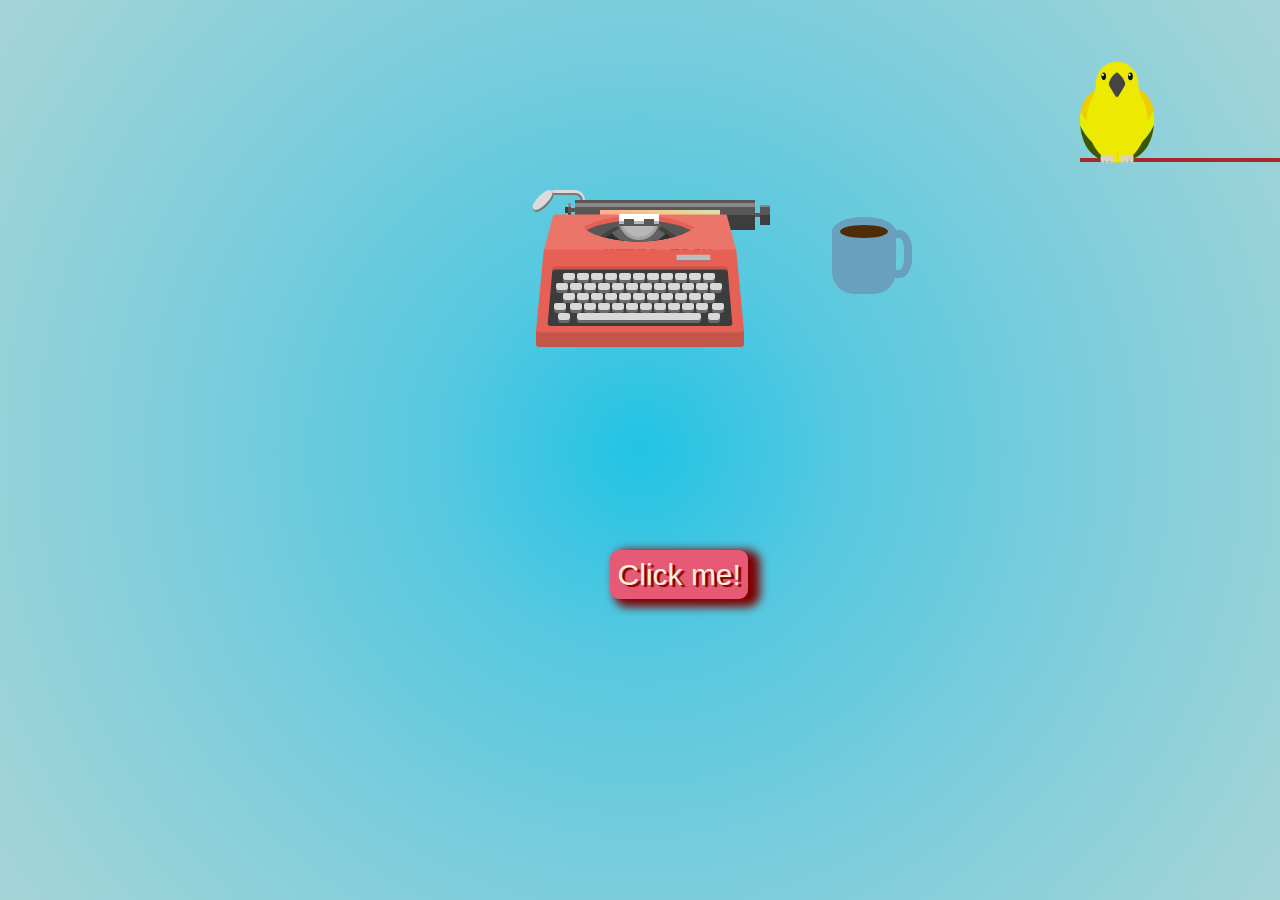
<file: index.html>
<!DOCTYPE html>
<html>
<head>    <link href='https://fonts.googleapis.com/css?family=Quicksand' rel='stylesheet' type='text/css'>
  <link rel="stylesheet" href="style.css">
</head>
<body>
<div id="typewriter">
  <div id="platen">
    <div id="carriage-lever">
    </div>
    <div id="platen-knob-right"></div>
    <div id="platen-knob-left"></div>
  </div>
  <div id="paper">
    <div id="note"><br>Happy 20th<br>Birthday<br>Jyotsana!!💜💜<br><br><br><br></div>
  </div>
  <div id="body">
    <div id="top"></div>
    <div id="opening">
      <div id="internal-shadow"></div>
      <div id="internal-hollow"></div>
      <div id="internal-board-crop">
        <div id="internal-board"></div>
      </div>
    </div>
    <div id="internal-board2-crop">
      <div id="internal-board2"></div>
    </div>
    <div id="cutaway"></div>
    <div id="front">
      <div id="keyboard"></div>
      <div id="keys"></div>
    </div>
  </div>
</div>
<div id="credit"></p></div>

<div class="cover">
        <span class="icon cuppa"></span>
</div>

<div class="mittu">
  <div class="branch"></div>
<svg class="viewport" width="150" height="150" viewbox="0 0 400 400">
  <g id="parrot">
    <path fill="#3B5700" d="M98.595 272.797c-41.144 0-77.262-28.608-97.898-71.725 3.832 44.6 25.214 98.16 98.218 98.16 72.024 0 94.49-54.748 98.282-99.631C176.686 243.541 140.206 272.797 98.595 272.797z"></path>
    <path fill="#E5ED00" d="M196.082 161.237c-20.703 42.64-56.618 70.872-97.487 70.872 -40.322 0-75.837-27.467-96.662-69.153C0.61 170.116 0 177.521 0 185.006c0 5.137 0.222 10.535 0.697 16.066 20.636 43.116 56.754 71.725 97.898 71.725 41.611 0 78.091-29.256 98.603-73.195 0.422-5.018 0.625-9.916 0.625-14.596C197.822 176.919 197.318 168.93 196.082 161.237z"></path>
    <path fill="#EDCE00" d="M98.915 94.931c-63.562 0-90.091 30.654-96.982 68.025 20.824 41.687 56.339 69.153 96.662 69.153 40.869 0 76.784-28.232 97.487-70.872C190.195 124.653 167.334 94.931 98.915 94.931z"></path>
    <path fill="transparent" d="M118.635 0c0.559 3.308-0.557 11.669-8.582 20.761 -3.538 4.004-3.218 3.191-4.57 5.207 -1.356 2.023-3.029 3.832-5.068 5.396 -2.076 1.537-2.77 2.442-6.062 3.158 -0.569-3.316-0.999-3.953-1.232-8.067 -0.139-2.562 0.43-6.148 1.79-8.161 1.368-2.012 2.879-4.152 6.157-6.386C103.149 10.369 115.682 5.588 118.635 0z"></path>
    <path fill="none" d="M95.193 185.62h-0.008c0.705 0.101 1.417 0.174 2.151 0.194C96.602 185.794 95.893 185.721 95.193 185.62z"></path>
    <path fill="#EDE900" d="M42.493 82.895l-0.026-0.034c0 0 0.004 0.166 0.004 0.422 -0.117 1.52-0.226 3.046-0.226 4.599 0 0.471 0.045 0.934 0.057 1.407 -0.32 5.711-1.168 14.632-3.651 24.038 -1.752 6.597-4.295 13.434-8.063 19.572 -2.735 4.472-4.901 9.551-6.639 14.786 -6.816 20.509-6.842 43.583-6.842 43.583 1.07 44.281 37.275 109.358 81.81 109.358V185.713v-44.488V31.21C69.3 31.21 45.021 53.936 42.493 82.895zM95.185 185.62h0.008c0.7 0.101 1.409 0.174 2.144 0.194C96.602 185.794 95.89 185.721 95.185 185.62z"></path>
    <path fill="#EDE900" d="M174.207 148.585c-1.775-5.548-4.021-10.947-6.907-15.687 -3.439-5.646-5.878-11.878-7.604-17.967 -2.954-10.397-3.847-20.393-4.137-26.365 0-0.23 0.026-0.458 0.026-0.686 0-1.032-0.102-2.044-0.155-3.063 -0.022-1.22-0.003-1.957-0.003-1.957l-0.087 0.128c-2.49-29.01-26.777-51.778-56.426-51.778v110.015 44.488 114.913c44.572 0 80.796-65.137 81.806-109.459C180.721 191.167 180.698 168.835 174.207 148.585z"></path>
    <path fill="#444" d="M80.822 78.55c-2.656 4.653-5.429 12.289-2.901 16.539l16.07 26.983c1.266 2.134 2.935 3.199 4.604 3.199V60.084C93.127 60.084 82.571 75.489 80.822 78.55z"></path>
    <path fill="#444" d="M103.195 122.072l16.069-26.983c2.535-4.25 0.279-10.875-2.9-16.539 -1.323-2.356-13.207-18.466-17.77-18.466v65.186C100.26 125.271 101.933 124.206 103.195 122.072z"></path>
    <path fill="#07171B" d="M56.912 70.246c0 5.746 2.878 10.404 6.436 10.404 3.553 0 6.431-4.659 6.431-10.404 0-5.748-2.878-10.403-6.431-10.403C59.791 59.843 56.912 64.499 56.912 70.246z"></path>
    <path fill="#FFFFFF" d="M63.807 66.213c0 1.541-1.255 2.794-2.795 2.794 -1.545 0-2.796-1.253-2.796-2.794 0-1.544 1.251-2.794 2.796-2.794C62.552 63.419 63.807 64.668 63.807 66.213z"></path>
    <ellipse fill="#07171B" cx="134.481" cy="70.246" rx="6.433" ry="10.404"></ellipse>
    <circle fill="#FFFFFF" cx="132.145" cy="66.213" r="2.794"></circle>
    <path fill="#DDD2C0" d="M66.542 294.861c0 3.184-2.581 5.765-5.765 5.765l0 0c-3.188 0-5.769-2.581-5.769-5.765v-10.41c0-3.184 2.581-5.764 5.769-5.764l0 0c3.184 0 5.765 2.58 5.765 5.764V294.861z"></path>
    <path fill="#DDD2C0" d="M78.083 294.861c0 3.184-2.584 5.765-5.769 5.765l0 0c-3.187 0-5.772-2.581-5.772-5.765v-10.41c0-3.184 2.585-5.764 5.772-5.764l0 0c3.184 0 5.769 2.58 5.769 5.764V294.861z"></path>
    <path fill="#DDD2C0" d="M89.62 294.861c0 3.184-2.581 5.765-5.769 5.765l0 0c-3.188 0-5.769-2.581-5.769-5.765v-10.41c0-3.184 2.581-5.764 5.769-5.764l0 0c3.188 0 5.769 2.58 5.769 5.764V294.861z"></path>
    <path fill="#DDD2C0" d="M119.743 294.861c0 3.184-2.581 5.765-5.769 5.765l0 0c-3.188 0-5.769-2.581-5.769-5.765v-10.41c0-3.184 2.581-5.764 5.769-5.764l0 0c3.188 0 5.769 2.58 5.769 5.764V294.861z"></path>
    <path fill="#DDD2C0" d="M131.28 294.861c0 3.184-2.581 5.765-5.765 5.765l0 0c-3.191 0-5.772-2.581-5.772-5.765v-10.41c0-3.184 2.581-5.764 5.772-5.764l0 0c3.184 0 5.765 2.58 5.765 5.764V294.861z"></path>
    <path fill="#DDD2C0" d="M142.821 294.861c0 3.184-2.585 5.765-5.773 5.765l0 0c-3.183 0-5.768-2.581-5.768-5.765v-10.41c0-3.184 2.585-5.764 5.768-5.764l0 0c3.188 0 5.773 2.58 5.773 5.764V294.861z"></path>
    <path fill="transparent" d="M125.907 10.497c0.565 3.304-3.541 15.808-7.905 20.605 -1.729 1.899-10.165 10.726-18.8 12.396 -0.569-3.319-1.255-8.693-0.607-11.196 0.682-2.471 2.551-6.471 9.201-9.417C117.434 18.62 121.515 16.084 125.907 10.497z"></path>
  </g>
</svg>
</div>
<p>
  <a href="msg.html"><button>Click me!</button></a>
</p>


</body>


</html>
</file>
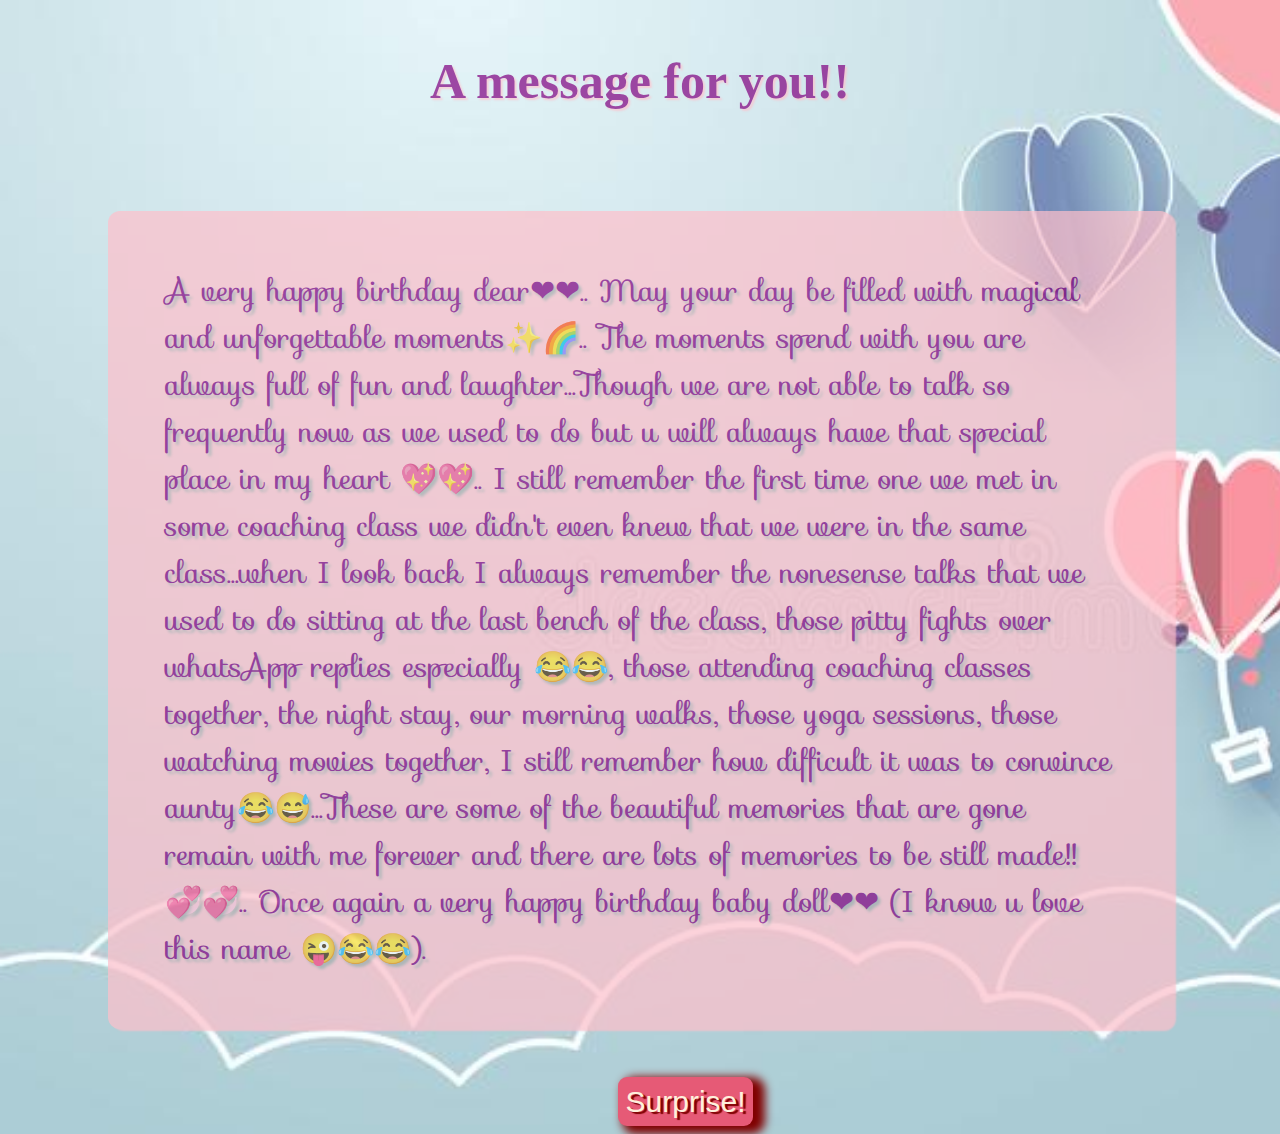
<file: msg.html>
<!DOCTYPE html>
<html lang="en" dir="ltr">
  <head>
    <meta charset="utf-8">
    <link rel="stylesheet" href="https://fonts.googleapis.com/css?family=Sofia">
    <link rel="stylesheet" href="smsg.css">
    <title></title>
  </head>
  <body>
    <h1>A message for you!!</h1>
    <br>
    <p>
      A very happy birthday dear❤❤.. May your day be filled with magical and unforgettable  moments✨🌈.. The moments spend with you are always full of fun and laughter...Though we are not able to talk so frequently now as we used to do but u will always have that special place in my heart 💖💖.. I still remember the first time one we met in some coaching class we didn't even knew that we were in the same class...when I look back I always remember the nonesense talks that we used to do sitting at the last bench of the class, those pitty fights over whatsApp replies especially 😂😂, those attending coaching classes together, the night stay, our morning walks, those yoga sessions, those watching movies together, I still remember how difficult it was to convince aunty😂😅...These are some of the beautiful memories that are gone remain with me forever and there are lots of memories to be still made!! 💞💞.. Once again a very happy birthday baby doll❤❤ (I know u love this name 😜😂😂).
      </p>
      <br>
      <a href="gallery.html"><button>Surprise!</button></a>
  </body>
</html>
</file>
<file: style.css>
/*DEFAULT STYLES FOR DISPLAY*/
*,*:before,*:after{
    -webkit-box-sizing:border-box;
    -moz-box-sizing:border-box;
    box-sizing:border-box;
    font-size:100%;
    margin:0;
    padding:0;
}
html,body{
  height:100%;
}

.icon{
    position:absolute;
    top:230px;
    left:65%;
    right:0;
    bottom:0px;


}

/*THE ARTIFAKT ;) */
.cuppa{
  content:"";
    width:4em;
    height:4em;
    background:rgba(105,160,190,1);
    border-radius:0 0 35% 35%;

}
.cuppa:before{
    content:"";
    position:absolute;
    top:0em;
    left:3em;
    width:2em;
    height:3em;
    border:0.5em solid rgba(105,160,190,1);
    border-radius:40%;
  z-index:0;
}
.cuppa:after{
    content:"";
    position:absolute;
  top:-0.8em;
  left:0em;
    width:4em;
    height:1.8em;
  background:#4F2B07;
  border:0.5em solid rgba(105,160,190,1);
  border-radius:50%
}


body {
  background-image: radial-gradient(circle, #22c3e5, #55c8e0, #74ccdc, #8ed0d9, #a5d4d8);
}
button{
    border-radius: 9px;
        text-shadow: 3px 2px 1px #800000;
        font-size: 30px;
    background:#E65A76;
    text-align: center;
    border:2px;
    color:rgb(255,240,220);
    box-shadow: 8px 4px 10px 4px #800000;
    padding: 0.2cm;
    margin-top:250px;
    align-items: center;
    margin-left:610px;
}

.mittu {
  position:absolute;
  padding-left:100px;
  right:50px;
  top:50px;
}

.branch {
  position:absolute;
  width:250px;
  height:4px;
  background:brown;
  top:108px;
  z-index:-10;


}

#typewriter {
  position:relative;
  width:300px;
  height:300px;
  margin:0 auto;
  top:100px;
  overflow:hidden;
}

#platen {
  position:absolute;
  width:180px;
  height:30px;
  top:100px;
  left:85px;
  background:#585755;
  -webkit-animation: platen-type 5s 3, fall-away 20s forwards; /* Chrome, Safari, Opera */
  -moz-animation: platen-type 5s 3, fall-away 20s forwards;
  animation: platen-type 5s 3, fall-away 20s forwards;
}

#platen:before {
  position:absolute;
  width:180px;
  height:15px;
  top:15px;
  background:#3d3d3d;
  content:'';
}

#platen:after {
  position:absolute;
  width:180px;
  height:4px;
  top:3px;
  background:#888888;
  content:'';
  box-shadow:0 12px #3d3d3d,
    0 16px #3d3d3d,
    0 20px #3d3d3d;
}

#platen-knob-right {
  position:absolute;
  width:50px;
  height:4px;
  top:13px;
  left:140px;
  background:#585755;
}

#platen-knob-right:before {
  position:absolute;
  width:10px;
  height:8px;
  top:-6px;
  left:45px;
  background:#585755;
  box-shadow:0 -2px #888888,
    0 6px #3d3d3d,
    0 10px #3d3d3d;
  content:'';
}

#platen-knob-left {
  position:absolute;
  width:30px;
  height:4px;
  top:8px;
  left:-10px;
  background:#585755;
}

#platen-knob-left:before {
  position:absolute;
  width:3px;
  height:6px;
  top:-1px;
  left:3px;
  background:#585755;
  box-shadow:0 -4px #888888,
    0 4px #3d3d3d,
    -3px 0 #3d3d3d;
  content:'';
}

#platen-knob-left:after {
  position:absolute;
  width:10px;
  height:15px;
  left:15px;
  top:-8px;
  background:#585755;
  content:'';
}

#carriage-lever {
  position:absolute;
  width:40px;
  height:30px;
  top:-10px;
  left:-30px;
  -moz-border-radius: 10px;
  -webkit-border-radius: 10px;
  border-radius: 10px;
  border-top: 3px solid #dbdbdb;
  border-right: 3px solid #dbdbdb;
}
#carriage-lever:before {
  position:absolute;
  width:40px;
  height:30px;
  top:0px;
  left:-2px;
  -moz-border-radius: 10px;
  -webkit-border-radius: 10px;
  border-radius: 8px;
  border-top: 2px solid #7a7a7a ;
  border-right: 2px solid #7a7a7a ;
  content:'';
}

#carriage-lever:after {
  position:absolute;
  width:25px;
  height:10px;
  top:2px;
  left:-15px;
  background:#dbdbdb;
  content:'';
  border-radius:30px/10px;
  -webkit-transform:rotate(-45deg);
  transform:rotate(-45deg);
  box-shadow:0 2px #7a7a7a,
    -1px 2px #7a7a7a;
}

#paper {
  position:absolute;
  width:120px;
  height:125px;
  top:110px;
  left:110px;
  background-image: linear-gradient(to right top, #e78adf, #ff92ae, #ffae8e, #f0cc8e, #d4e5ae);
  -webkit-animation: paper-type 5s 3, paper-type2 15s forwards; /* Chrome, Safari, Opera */
  -moz-animation: paper-type 5s 3, paper-type2 15s forwards;
  animation: paper-type 5s 3, paper-type2 15s forwards;
  font-style:italic;
  font-weight: bold;
  color:purple;
  font-size:18px;
  font-weight:1000;
  text-shadow: 1px 1px 1px pink;
  font-family: "Brush Script MT", cursive;


}

#note {
  position:relative;
  width:auto;
  font-family:courier;
  padding:5px;
  overflow:hidden;
}

#body {
  position:relative;
  width:200px;
  height:200px;
  margin:0 auto;
  top:100px;
  -webkit-animation: fall-away 20s forwards; /* Chrome, Safari, Opera */
  -moz-animation: fall-away 20s forwards;
  animation: fall-away 20s forwards;
}

#sizer {
  position:absolute;
  width:100px;
  height:34px;
  top:115px;
  background:#444;
}

#top-front {
  position:relative;
  width:200px;
  height:62px;
  top:22px;
  margin:0 auto;
  overflow:hidden;
}

#top {
  position:relative;
  width:182px;
  height:62px;
  margin:0 auto;
  background:#eb7568;
  -webkit-transform:perspective(500px) rotate3d(1, 0, 0, 56deg);
  transform:perspective(500px) rotate3d(1, 0, 0, 56deg);
}

#opening {
  position:absolute;
  width:125px;
  height:125px;
  top:-46px;
  left:36px;
  //background:#111;
  border-radius: 100px;
  z-index:0;
  -webkit-transform:scaleY(.4);
  transform:scaleY(.4);
  overflow:hidden;
}

#internal-shadow {
  position:absolute;
  width:135px;
  height:135px;
  top:60px;
  left:-5px;
  background:#e76056;
  border-radius: 100px;
}

#internal-hollow {
  position:absolute;
  width:135px;
  height:135px;
  top:72px;
  left:-5px;
  background:#585756;
  border-radius: 100px;
}

#internal-hollow:before {
  position:absolute;
  width:99px;
  height:99px;
  top:55px;
  left:18px;
  background:#434240;
  border-radius: 100px;
  -webkit-transform:scaleY(2);
  transform:scaleY(2);
  content:'';
}

#internal-hollow:after {
  position:absolute;
  width:93px;
  height:93px;
  top:62px;
  left:21px;
  background:#2e2e2e;
  border-radius: 100px;
  -webkit-transform:scaleY(2);
  transform:scaleY(2);
  content:'';
}

#internal-board-crop {
  position:absolute;
  width:88px;
  height:88px;
  top:129px;
  left:18px;
  border-radius: 100px;
  -webkit-transform:scaleY(2);
  transform:scaleY(2);
  overflow:hidden;
}

#internal-board {
  position:absolute;
  width: 0;
  height: 0;
  top:-43px;
  left:11px;
  border-left: 34px solid transparent;
  border-right: 34px solid transparent;
  border-bottom: 60px solid #626262;
  -moz-border-radius: 50%;
  -webkit-border-radius: 50%;
  border-radius: 50%;
  -webkit-transform:scaleY(1.25);
  transform:scaleY(1.25);
}

#internal-board2-crop {
  position:absolute;
  width:100px;
  height:50px;
  top:24px;
  left:77px;
  overflow:hidden;
}

#internal-board2 {
  position:absolute;
  width:44px;
  height:44px;
  top:-26px;
  background:#626262;
  -moz-border-radius: 50%;
  -webkit-border-radius: 50%;
  border-radius: 50%;
}

#internal-board2:before {
  position:absolute;
  width:40px;
  height:40px;
  top:2px;
  left:2px;
  background:#a2a2a2;
  -moz-border-radius: 50%;
  -webkit-border-radius: 50%;
  border-radius: 50%;
  content:'';
}

#internal-board2:after {
  position:absolute;
  width:34px;
  height:34px;
  top:5px;
  left:5px;
  background:#b7b7b7;
  -moz-border-radius: 50%;
  -webkit-border-radius: 50%;
  border-radius: 50%;
  content:'';
}

#cutaway {
  position:absolute;
  width:40px;
  height:10px;
  top:14px;
  left:79px;
  background:#fff;
}

#cutaway:before {
  position:absolute;
  width:40px;
  height:3px;
  top:7px;
  background:#b7b7b7;
  box-shadow:0 2px #575754;
  content:'';
}

#cutaway:after {
  position:absolute;
  width:10px;
  height:5px;
  left:5px;
  top:5px;
  background:#575757;
  box-shadow:20px 0 #575754;
  content:'';
}

#front:before {
  position:absolute;
  width:200px;
  height:100px;
  top:-91px;
  left:4px;
  background:#e76056;
  border-radius:0 0 3px 3px;
  -webkit-transform:perspective(700px) rotate3d(1, 0, 0, 34deg);
  transform:perspective(700px) rotate3d(1, 0, 0, 34deg);
  content:'';
}

#body #front {
  position:relative;
  width:208px;
  height:17px;
  top:68px;
  left:-4px;
  margin:0 auto;
  background:#c45549;
  border-radius:0 0 3px 3px;
}

#keyboard {
  position:relative;
  width:180px;
  height:68px;
  top:-67px;
  margin:0 auto;
  background:#3c3c3c;
  border-radius:3px;
  box-shadow:0 -4px #c85549;
  -webkit-transform:perspective(700px) rotate3d(1, 0, 0, 34deg);
  transform:perspective(700px) rotate3d(1, 0, 0, 34deg);
}

#keyboard:after {
  position:absolute;
  width:35px;
  height:7px;
  top:-19px;
  left:128px;
  background:#b9bdbe;
  box-shadow:0 2px #ae6d64;
  content:'';
}

#keys {
  position:relative;
  width:12px;
  height:7px;
  top:-122px;
  left:27px;
  background:#696967;
  border-radius:1px 1px 3px 3px;
  box-shadow:14px 0 #696967,
    28px 0 #696967,
    42px 0 #696967,
    56px 0 #696967,
    70px 0 #696967,
    84px 0 #696967,
    98px 0 #696967,
    112px 0 #696967,
    126px 0 #696967,
    140px 0 #696967,
    -7px 10px #696967,
    7px 10px #696967,
    21px 10px #696967,
    35px 10px #696967,
    49px 10px #696967,
    63px 10px #696967,
    77px 10px #696967,
    91px 10px #696967,
    105px 10px #696967,
    119px 10px #696967,
    133px 10px #696967,
    147px 10px #696967,
    0 20px #696967,
    14px 20px #696967,
    28px 20px #696967,
    42px 20px #696967,
    56px 20px #696967,
    70px 20px #696967,
    84px 20px #696967,
    98px 20px #696967,
    112px 20px #696967,
    126px 20px #696967,
    140px 20px #696967,
    -9px 30px #696967,
    7px 30px #696967,
    21px 30px #696967,
    35px 30px #696967,
    49px 30px #696967,
    63px 30px #696967,
    77px 30px #696967,
    91px 30px #696967,
    105px 30px #696967,
    119px 30px #696967,
    133px 30px #696967,
    149px 30px #696967,
    -5px 40px #696967,
    145px 40px #696967;
}

#keys:before {
  position:absolute;
  width:12px;
  height:7px;
  top:-3px;
  background:#d9d9d9;
  border-radius:2px 2px 3px 3px;
  box-shadow:14px 0 #d9d9d9,
    28px 0 #d9d9d9,
    42px 0 #d9d9d9,
    56px 0 #d9d9d9,
    70px 0 #d9d9d9,
    84px 0 #d9d9d9,
    98px 0 #d9d9d9,
    112px 0 #d9d9d9,
    126px 0 #d9d9d9,
    140px 0 #d9d9d9,
    -7px 10px #d9d9d9,
    7px 10px #d9d9d9,
    21px 10px #d9d9d9,
    35px 10px #d9d9d9,
    49px 10px #d9d9d9,
    63px 10px #d9d9d9,
    77px 10px #d9d9d9,
    91px 10px #d9d9d9,
    105px 10px #d9d9d9,
    119px 10px #d9d9d9,
    133px 10px #d9d9d9,
    147px 10px #d9d9d9,
    0 20px #d9d9d9,
    14px 20px #d9d9d9,
    28px 20px #d9d9d9,
    42px 20px #d9d9d9,
    56px 20px #d9d9d9,
    70px 20px #d9d9d9,
    84px 20px #d9d9d9,
    98px 20px #d9d9d9,
    112px 20px #d9d9d9,
    126px 20px #d9d9d9,
    140px 20px #d9d9d9,
    -9px 30px #d9d9d9,
    7px 30px #d9d9d9,
    21px 30px #d9d9d9,
    35px 30px #d9d9d9,
    49px 30px #d9d9d9,
    63px 30px #d9d9d9,
    77px 30px #d9d9d9,
    91px 30px #d9d9d9,
    105px 30px #d9d9d9,
    119px 30px #d9d9d9,
    133px 30px #d9d9d9,
    149px 30px #d9d9d9,
    -5px 40px #d9d9d9,
    145px 40px #d9d9d9;
  content:'';
}

#keys:after {
  position:absolute;
  width:124px;
  height:7px;
  top:37px;
  left:14px;
  background:#d9d9d9;
  border-radius:2px 2px 3px 3px;
  content:'';
  box-shadow:0 3px #696969;
}

#credit{
  position:relative;
  top:110px;
  font-family:'Quicksand', sans-serif;
  text-align:center;
  color:#555;
  font-size:24px;
}

#credit a{
  color:#779984;
  text-decoration:none;
}

/* Chrome, Safari, Opera */
@-webkit-keyframes platen-type {
  0% {left:85px;}
  10% {left:80px;}
  20% {left:75px;}
  30% {left:70px;}
  40% {left:65px;}
  50% {left:60px;}
  60% {left:55px;}
  70% {left:50px;}
  80% {left:45px;}
}

/* Standard syntax */
@keyframes platen-type {
  0% {left:85px;}
  10% {left:80px;}
  20% {left:75px;}
  30% {left:70px;}
  40% {left:65px;}
  50% {left:60px;}
  60% {left:55px;}
  70% {left:50px;}
  80% {left:45px;}
}

/* Chrome, Safari, Opera */
@-webkit-keyframes paper-type {
  0% {left:110px;}
  10% {left:105px;}
  20% {left:100px;}
  30% {left:95px;}
  40% {left:90px;}
  50% {left:85px;}
  60% {left:80px;}
  70% {left:75px;}
  80% {left:70px;}
}

/* Standard syntax */
@keyframes paper-type {
  0% {left:110px;}
  10% {left:105px;}
  20% {left:100px;}
  30% {left:95px;}
  40% {left:90px;}
  50% {left:85px;}
  60% {left:80px;}
  70% {left:75px;}
  80% {left:70px;}
}

/* Chrome, Safari, Opera */
@-webkit-keyframes paper-type2 {
  0% {top:110px; height:125px;}
  30% {top:110px;}
  33% {top:90px;}
  63% {top:90px;}
  66% {top:70px;}
  96% {top:70px; height:125px;}
  100% {top:50px; height:165px;}
}

/* Standard syntax */
@keyframes paper-type2 {
  0% {top:110px; height:125px;}
  30% {top:110px;}
  33% {top:92px;}
  63% {top:92px;}
  66% {top:74px;}
  96% {top:74px; height:125px;}
  100% {top:56px; height:165px;}
}

/* Chrome, Safari, Opera */
@-webkit-keyframes fall-away {
  0% {top:100px;}
  75% {top:100px;}
  100% {top:400px;}
}

/* Standard syntax */
@keyframes fall-away {
  0% {top:100px;}
  75% {top:100px;}
  100% {top:400px;}
}
</file>
<file: smsg.css>
body{
  background-image: url("bg1.jpg");
  background-repeat: no-repeat;
  background-size: cover;
}
h1
{
  text-align: center;
  font-size:50px;
  color:white;
  background-color:light-blue;
  opacity:80%;
  margin-left:300px;
  margin-right: 300px;
  padding:0.5cm;
  text-shadow:2px 2px 2px pink;
  opacity:70%;
  color:purple;
}
p{
   padding:1.5cm;
   font-size:30px;
   color:purple;
   background-color:pink;
   opacity:70%;
   margin-left:100px;
   margin-right:100px;
   font-style:bold;
   text-shadow:2px 2px 2px pink;
   border-radius:12px;
   box-shadow:4px 2px 2px pink;
   font-family: "Sofia", sans-serif;
   text-shadow: 3px 3px 3px #ababab
 }
 button{
   border-radius: 9px;
       text-shadow: 3px 2px 1px #800000;
       font-size: 30px;
   background:#E65A76;
   text-align: center;
   border:2px;
   color:rgb(255,240,220);
   box-shadow: 8px 4px 10px 4px #800000;
   padding: 0.2cm;
   align-items: center;
   margin-left:610px;

 }
</file>
